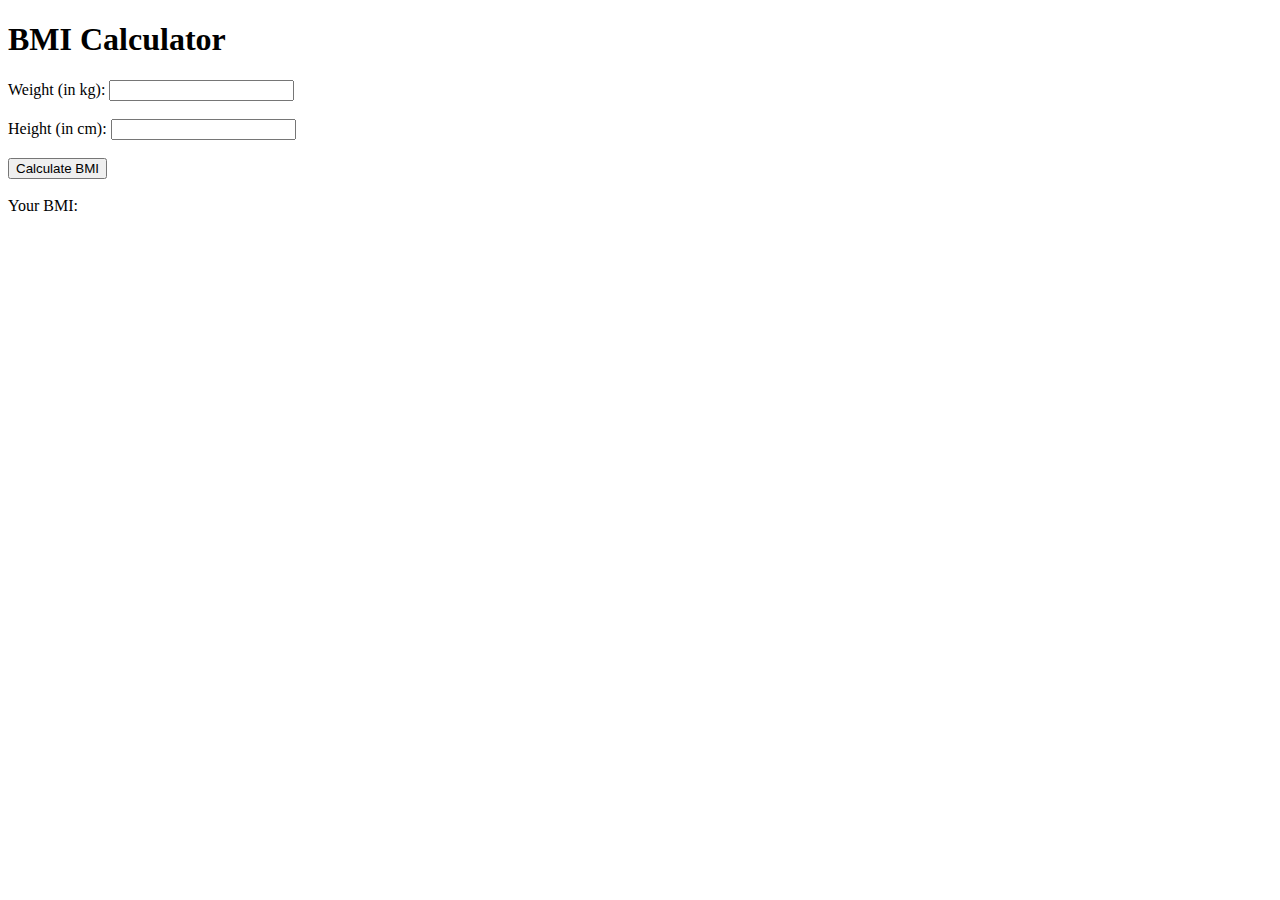
<file: index.html>
<!DOCTYPE html>
<html>
<head>
	<title>BMI Calculator</title>
</head>
<body>
	<h1>BMI Calculator</h1>
	<label>Weight (in kg):</label>
	<input type="number" id="weight"><br><br>
	<label>Height (in cm):</label>
	<input type="number" id="height"><br><br>
	<button onclick="calculateBMI()">Calculate BMI</button><br><br>
	<label>Your BMI:</label>
	<p id="bmi"></p>

  
	<script>
    function calculateBMI() {
    var weight = document.getElementById("weight").value;
    var height = document.getElementById("height").value / 100; // convert cm to m
    var bmi = weight / (height * height);
    document.getElementById("bmi").innerHTML = bmi.toFixed(2);
}
	</script>
  </body>
</html>
</file>
